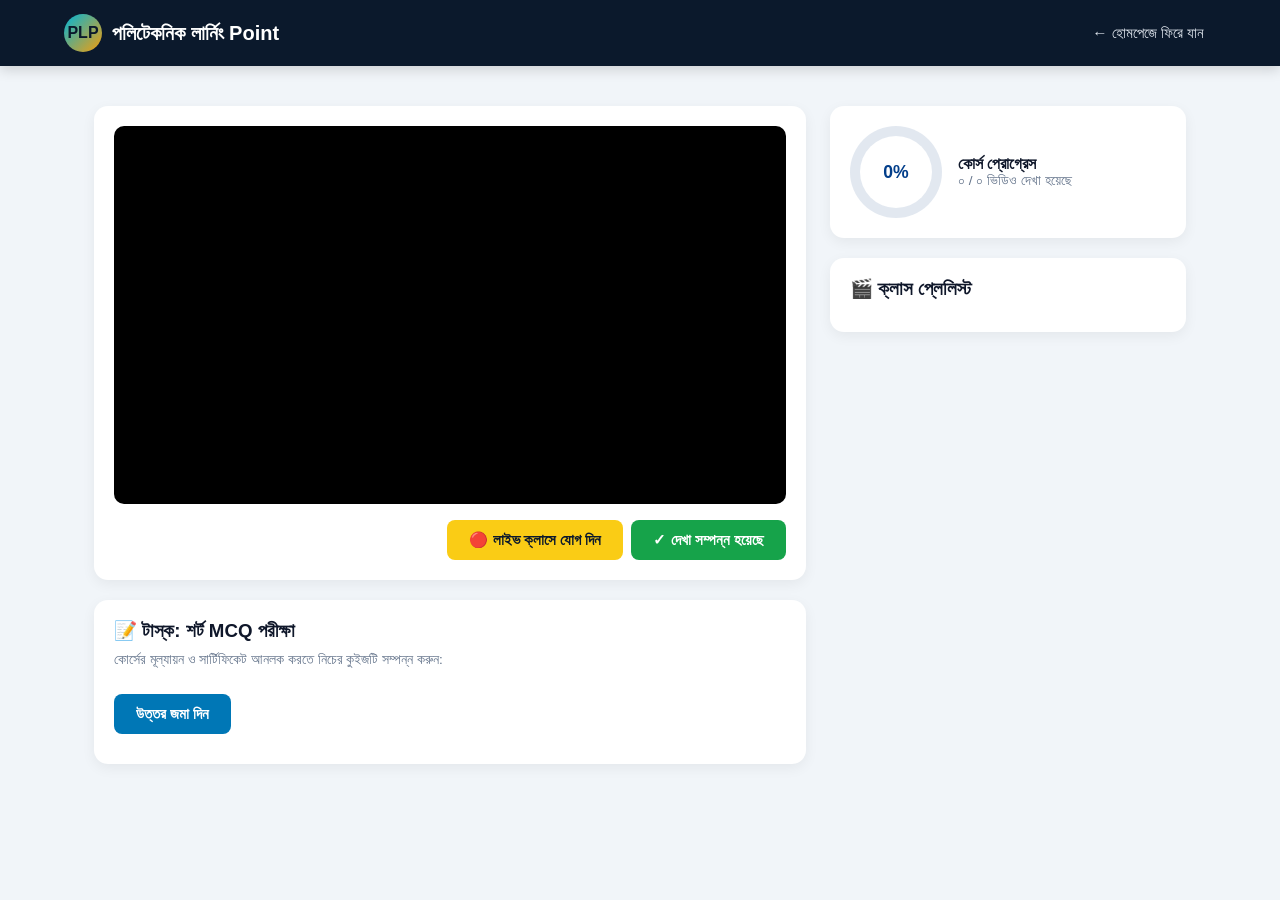
<file: lesson.html>
<!DOCTYPE html>
<html lang="bn">
<head>
  <meta charset="UTF-8">
  <meta name="viewport" content="width=device-width, initial-scale=1.0">
  <title>ক্লাস প্লেয়ার ও MCQ টাস্ক</title>
  <link rel="stylesheet" href="style.css">
</head>
<body>

  <nav class="navbar">
    <a href="index.html" class="brand">
      <div class="brand-logo">PLP</div>
      <span>পলিটেকনিক লার্নিং Point</span>
    </a>
    <div class="nav-links">
      <a href="index.html">← হোমপেজে ফিরে যান</a>
    </div>
  </nav>

  <div class="container">
    <div class="lesson-grid">
      <!-- Video Player + Task (MCQ) + Certificate -->
      <div>
        <div class="card-box">
          <div class="video-frame-wrap">
            <iframe id="ytPlayer" allowfullscreen></iframe>
          </div>
          <div style="display:flex; justify-content:space-between; align-items:center; flex-wrap:wrap; gap:10px; margin-top:16px;">
            <div>
              <h2 id="activeLessonTitle"></h2>
              <p id="activeCourseMeta" style="color:#64748b; font-size:0.9rem;"></p>
            </div>
            <div style="display:flex; gap:8px; flex-wrap:wrap;">
              <a id="liveClassBtn" href="#" target="_blank" class="btn btn-gold">🔴 লাইভ ক্লাসে যোগ দিন</a>
              <button class="btn btn-success" onclick="markLessonWatched()">✓ দেখা সম্পন্ন হয়েছে</button>
            </div>
          </div>
        </div>

        <!-- Short MCQ Exam Task -->
        <div class="card-box">
          <h3 style="margin-bottom:10px;">📝 টাস্ক: শর্ট MCQ পরীক্ষা</h3>
          <p style="font-size:0.85rem; color:#64748b; margin-bottom:14px;">কোর্সের মূল্যায়ন ও সার্টিফিকেট আনলক করতে নিচের কুইজটি সম্পন্ন করুন:</p>
          <div id="mcqContainer"></div>
          <button class="btn btn-primary" style="margin-top:12px;" onclick="submitMcqExam()">উত্তর জমা দিন</button>
          <p id="mcqResult" style="margin-top:10px; font-weight:700;"></p>
        </div>

        <!-- Certificate Section -->
        <div class="card-box hidden" id="certificateSection">
          <h3>🏅 কোর্স কমপ্লিশন সার্টিফিকেট</h3>
          <div class="cert-box" id="certArea">
            <h2 style="color:#023e8a; margin-bottom:6px;">পলিটেকনিক লার্নিং Point</h2>
            <p style="font-size:0.9rem; color:#475569;">CERTIFICATE OF COMPLETION</p>
            <hr style="margin:14px auto; width:60%;">
            <p>এই মর্মে প্রত্যয়ন করা যাচ্ছে যে,</p>
            <h1 id="certStudentName" style="color:#b45309; margin:10px 0;">শিক্ষার্থীর নাম</h1>
            <p>সফলভাবে <strong id="certCourseTitle"></strong> কোর্স ও MCQ মূল্যায়ন সম্পন্ন করেছেন।</p>
          </div>
          <button class="btn btn-dark" style="margin-top:12px;" onclick="window.print()">🖨️ সার্টিফিকেট প্রিন্ট / PDF সেভ করুন</button>
        </div>
      </div>

      <!-- Playlist & Course Progress Circle -->
      <div>
        <div class="card-box" style="display:flex; align-items:center; gap:16px;">
          <div class="circle-wrap" id="courseCircle">
            <div class="circle-inner">
              <span id="coursePct">0%</span>
            </div>
          </div>
          <div>
            <h4>কোর্স প্রোগ্রেস</h4>
            <p id="courseProgressText" style="font-size:0.85rem; color:#64748b;">০ / ০ ভিডিও দেখা হয়েছে</p>
          </div>
        </div>

        <div class="card-box">
          <h3 style="margin-bottom:12px;">🎬 ক্লাস প্লেলিস্ট</h3>
          <div id="lessonPlaylist"></div>
        </div>
      </div>
    </div>
  </div>

  <script src="config.js"></script>
  <script>
    const siteData = getSiteData();
    const params = new URLSearchParams(window.location.search);
    const courseId = params.get("course");
    const course = siteData.courses.find(c => c.id === courseId) || siteData.courses;
    let currentIdx = 0;

    function getWatched() {
      return JSON.parse(localStorage.getItem("plp_watched_" + course.id) || "[]");
    }

    function renderLessonView() {
      const lesson = course.lessons[currentIdx];
      document.getElementById("ytPlayer").src = lesson.videoUrl;
      document.getElementById("activeLessonTitle").textContent = lesson.title;
      document.getElementById("activeCourseMeta").textContent = `${course.title} • ইন্সট্রাক্টর: ${course.instructor}`;
      document.getElementById("liveClassBtn").href = course.liveLink || "#";

      const watched = getWatched();
      const listEl = document.getElementById("lessonPlaylist");
      listEl.innerHTML = "";

      course.lessons.forEach((item, idx) => {
        const isDone = watched.includes(idx);
        listEl.innerHTML += `
          <div class="lesson-row ${idx === currentIdx ? 'active' : ''} ${isDone ? 'watched' : ''}" onclick="switchVideo(${idx})">
            <span>${isDone ? '✅ ' : '▶ '}${item.title}</span>
            <small>${item.duration}</small>
          </div>
        `;
      });

      const pct = Math.round((watched.length / course.lessons.length) * 100);
      document.getElementById("courseCircle").style.setProperty("--deg", Math.round((pct / 100) * 360) + "deg");
      document.getElementById("coursePct").textContent = pct + "%";
      document.getElementById("courseProgressText").textContent = `${watched.length} / ${course.lessons.length} ভিডিও দেখা হয়েছে`;

      if (course.certificate && watched.length === course.lessons.length) {
        const auth = JSON.parse(localStorage.getItem("plp_auth") || "null");
        document.getElementById("certStudentName").textContent = auth ? auth.name : "সম্মানিত শিক্ষার্থী";
        document.getElementById("certCourseTitle").textContent = course.title;
        document.getElementById("certificateSection").classList.remove("hidden");
      }
    }

    function switchVideo(idx) {
      currentIdx = idx;
      renderLessonView();
    }

    function markLessonWatched() {
      const watched = getWatched();
      if (!watched.includes(currentIdx)) {
        watched.push(currentIdx);
        localStorage.setItem("plp_watched_" + course.id, JSON.stringify(watched));
      }
      if (currentIdx + 1 < course.lessons.length) {
        currentIdx++;
      }
      renderLessonView();
    }

    function renderMcq() {
      const box = document.getElementById("mcqContainer");
      const questions = course.mcq || [];
      if (questions.length === 0) {
        box.innerHTML = "<p>এই কোর্সের জন্য এখনো কোনো MCQ যোগ করা হয়নি।</p>";
        return;
      }
      box.innerHTML = "";
      questions.forEach((qItem, qIdx) => {
        let optsHTML = "";
        qItem.options.forEach((opt, oIdx) => {
          optsHTML += `
            <label class="mcq-option">
              <input type="radio" name="q_${qIdx}" value="${oIdx}"> ${opt}
            </label>
          `;
        });
        box.innerHTML += `<div style="margin-bottom:14px;"><strong>${qIdx + 1}. ${qItem.q}</strong>${optsHTML}</div>`;
      });
    }

    function submitMcqExam() {
      const questions = course.mcq || [];
      let score = 0;
      questions.forEach((qItem, qIdx) => {
        const chosen = document.querySelector(`input[name="q_${qIdx}"]:checked`);
        if (chosen && parseInt(chosen.value) === qItem.answer) {
          score++;
        }
      });
      document.getElementById("mcqResult").textContent = `আপনার স্কোর: ${score} / ${questions.length}`;
      const doneList = JSON.parse(localStorage.getItem("plp_quiz_completed") || "[]");
      if (!doneList.includes(course.id)) {
        doneList.push(course.id);
        localStorage.setItem("plp_quiz_completed", JSON.stringify(doneList));
      }
    }

    renderLessonView();
    renderMcq();
  </script>
</body>
</html>
</file>
<file: style.css>
* { box-sizing: border-box; margin: 0; padding: 0; font-family: 'Segoe UI', Tahoma, sans-serif; }
body { background: #f1f5f9; color: #0f172a; }

/* Navbar */
.navbar {
  background: #0b192c; color: #fff; padding: 14px 5%;
  display: flex; justify-content: space-between; align-items: center; flex-wrap: wrap; gap: 12px;
  position: sticky; top: 0; z-index: 100; box-shadow: 0 4px 12px rgba(0,0,0,0.15);
}
.brand { display: flex; align-items: center; gap: 10px; font-size: 1.25rem; font-weight: 700; color: #fff; text-decoration: none; }
.brand-logo {
  width: 38px; height: 38px; border-radius: 50%; background: linear-gradient(135deg, #00b4d8, #f59e0b);
  display: flex; align-items: center; justify-content: center; font-weight: 800; color: #0b192c; font-size: 1rem;
}
.nav-links { display: flex; align-items: center; gap: 16px; flex-wrap: wrap; }
.nav-links a, .nav-btn {
  color: #e2e8f0; text-decoration: none; font-weight: 500; font-size: 0.95rem;
  background: none; border: none; cursor: pointer; padding: 6px 12px; border-radius: 6px;
}
.nav-links a:hover, .nav-btn:hover { background: rgba(255,255,255,0.1); color: #38bdf8; }
.sub-nav-btn { background: #f59e0b !important; color: #0b192c !important; font-weight: 700 !important; }
.login-nav-btn { background: #0096c7 !important; color: #fff !important; font-weight: 600 !important; }

/* Hero */
.hero {
  background: linear-gradient(125deg, #023e8a 0%, #0077b6 55%, #00b4d8 100%);
  color: #fff; padding: 55px 5%; display: flex; flex-wrap: wrap; justify-content: space-between; align-items: center; gap: 30px;
}
.hero-left { max-width: 600px; }
.hero-badge { display: inline-block; background: rgba(255,255,255,0.18); padding: 5px 14px; border-radius: 20px; font-size: 0.85rem; margin-bottom: 12px; }
.hero-left h1 { font-size: 2.5rem; line-height: 1.2; margin-bottom: 14px; }
.hero-left p { font-size: 1.05rem; opacity: 0.95; margin-bottom: 24px; line-height: 1.6; }
.hero-actions { display: flex; gap: 12px; flex-wrap: wrap; }
.btn { padding: 11px 22px; border-radius: 8px; border: none; font-weight: 700; cursor: pointer; text-decoration: none; display: inline-block; font-size: 0.95rem; }
.btn-gold { background: #facc15; color: #0b192c; }
.btn-dark { background: #0b192c; color: #fff; }
.btn-primary { background: #0077b6; color: #fff; }
.btn-success { background: #16a34a; color: #fff; }

/* Circle Range & Activity Card */
.activity-card {
  background: #fff; color: #0f172a; padding: 22px 26px; border-radius: 16px;
  box-shadow: 0 12px 28px rgba(0,0,0,0.18); display: flex; align-items: center; gap: 20px; min-width: 290px;
}
.circle-wrap {
  width: 92px; height: 92px; border-radius: 50%;
  background: conic-gradient(#16a34a var(--deg, 0deg), #e2e8f0 0deg);
  display: flex; align-items: center; justify-content: center; position: relative;
}
.circle-inner {
  width: 72px; height: 72px; border-radius: 50%; background: #fff;
  display: flex; flex-direction: column; align-items: center; justify-content: center; font-weight: 800; font-size: 1.1rem; color: #023e8a;
}
.activity-info h4 { font-size: 1rem; margin-bottom: 4px; color: #0b192c; }
.activity-info p { font-size: 0.85rem; color: #475569; margin-bottom: 3px; }

/* Main Container & Grid */
.container { max-width: 1220px; margin: 0 auto; padding: 40px 5%; }
.section-header { display: flex; justify-content: space-between; align-items: center; margin-bottom: 22px; flex-wrap: wrap; gap: 10px; }
.course-grid { display: grid; grid-template-columns: repeat(auto-fit, minmax(300px, 1fr)); gap: 22px; }
.course-card {
  background: #fff; border-radius: 14px; overflow: hidden; box-shadow: 0 4px 15px rgba(0,0,0,0.06);
  display: flex; flex-direction: column; justify-content: space-between; border: 1px solid #e2e8f0;
}
.course-banner {
  background: linear-gradient(135deg, #023e8a, #0096c7); color: #fff; padding: 26px;
  text-align: center; font-size: 2.8rem; position: relative;
}
.badge-tag {
  position: absolute; top: 12px; right: 12px; padding: 4px 10px; border-radius: 20px; font-size: 0.78rem; font-weight: 700;
}
.badge-free { background: #dcfce7; color: #166534; }
.badge-paid { background: #fef3c7; color: #92400e; }
.course-content { padding: 18px; }
.course-dept { font-size: 0.8rem; color: #0077b6; font-weight: 700; margin-bottom: 4px; }
.course-content h3 { font-size: 1.15rem; margin-bottom: 8px; }
.course-meta { font-size: 0.85rem; color: #64748b; margin-bottom: 14px; }
.course-footer { display: flex; justify-content: space-between; align-items: center; gap: 8px; }

/* Subscription & Side Payment Layout */
.sub-layout { display: grid; grid-template-columns: 1.7fr 1fr; gap: 24px; align-items: start; }
.payment-sidebar {
  background: #fff; padding: 22px; border-radius: 14px; box-shadow: 0 6px 20px rgba(0,0,0,0.08);
  border-top: 5px solid #0077b6; position: sticky; top: 80px;
}
.pay-methods { display: grid; grid-template-columns: repeat(3, 1fr); gap: 8px; margin: 12px 0 16px; }
.pay-method-btn {
  padding: 10px 6px; border: 2px solid #cbd5e1; border-radius: 8px; background: #fff;
  cursor: pointer; font-weight: 700; text-align: center; font-size: 0.9rem;
}
.pay-method-btn.active-bkash { border-color: #e2136e; background: #fdf2f8; color: #e2136e; }
.pay-method-btn.active-nagad { border-color: #f97316; background: #fff7ed; color: #ea580c; }
.pay-method-btn.active-rocket { border-color: #8b5cf6; background: #f5f3ff; color: #7c3aed; }

.form-group { margin-bottom: 14px; }
.form-group label { display: block; font-size: 0.85rem; font-weight: 600; margin-bottom: 5px; color: #334155; }
.form-group input, .form-group select, .form-group textarea {
  width: 100%; padding: 10px 12px; border: 1px solid #cbd5e1; border-radius: 8px; font-size: 0.95rem;
}

/* Lesson Player & MCQ Task */
.lesson-grid { display: grid; grid-template-columns: 2fr 1fr; gap: 24px; }
.card-box { background: #fff; border-radius: 14px; padding: 20px; box-shadow: 0 4px 14px rgba(0,0,0,0.06); margin-bottom: 20px; }
.video-frame-wrap { position: relative; padding-bottom: 56.25%; height: 0; border-radius: 10px; overflow: hidden; background: #000; }
.video-frame-wrap iframe { position: absolute; top: 0; left: 0; width: 100%; height: 100%; border: 0; }
.lesson-row {
  padding: 11px 12px; border: 1px solid #e2e8f0; border-radius: 8px; margin-bottom: 8px;
  cursor: pointer; display: flex; justify-content: space-between; align-items: center; font-size: 0.92rem;
}
.lesson-row.active { background: #e0f2fe; border-color: #0284c7; font-weight: 700; }
.lesson-row.watched { border-left: 4px solid #16a34a; }

.mcq-option { display: block; padding: 8px 12px; border: 1px solid #cbd5e1; border-radius: 6px; margin: 6px 0; cursor: pointer; }
.cert-box {
  border: 6px double #023e8a; padding: 28px; text-align: center; background: #fffbeb; border-radius: 12px; margin-top: 16px;
}

/* Modal */
.modal-overlay {
  display: none; position: fixed; inset: 0; background: rgba(15,23,42,0.65);
  align-items: center; justify-content: center; z-index: 999; padding: 16px;
}
.modal-card { background: #fff; border-radius: 14px; padding: 24px; width: 100%; max-width: 420px; }
.tab-switch { display: grid; grid-template-columns: 1fr 1fr; gap: 8px; margin-bottom: 16px; }
.tab-btn { padding: 9px; border: 1px solid #cbd5e1; background: #f8fafc; border-radius: 8px; cursor: pointer; font-weight: 700; }
.tab-btn.active { background: #0077b6; color: #fff; border-color: #0077b6; }

.hidden { display: none !important; }

@media (max-width: 860px) {
  .sub-layout, .lesson-grid { grid-template-columns: 1fr; }
  .hero-left h1 { font-size: 1.9rem; }
}
</file>
